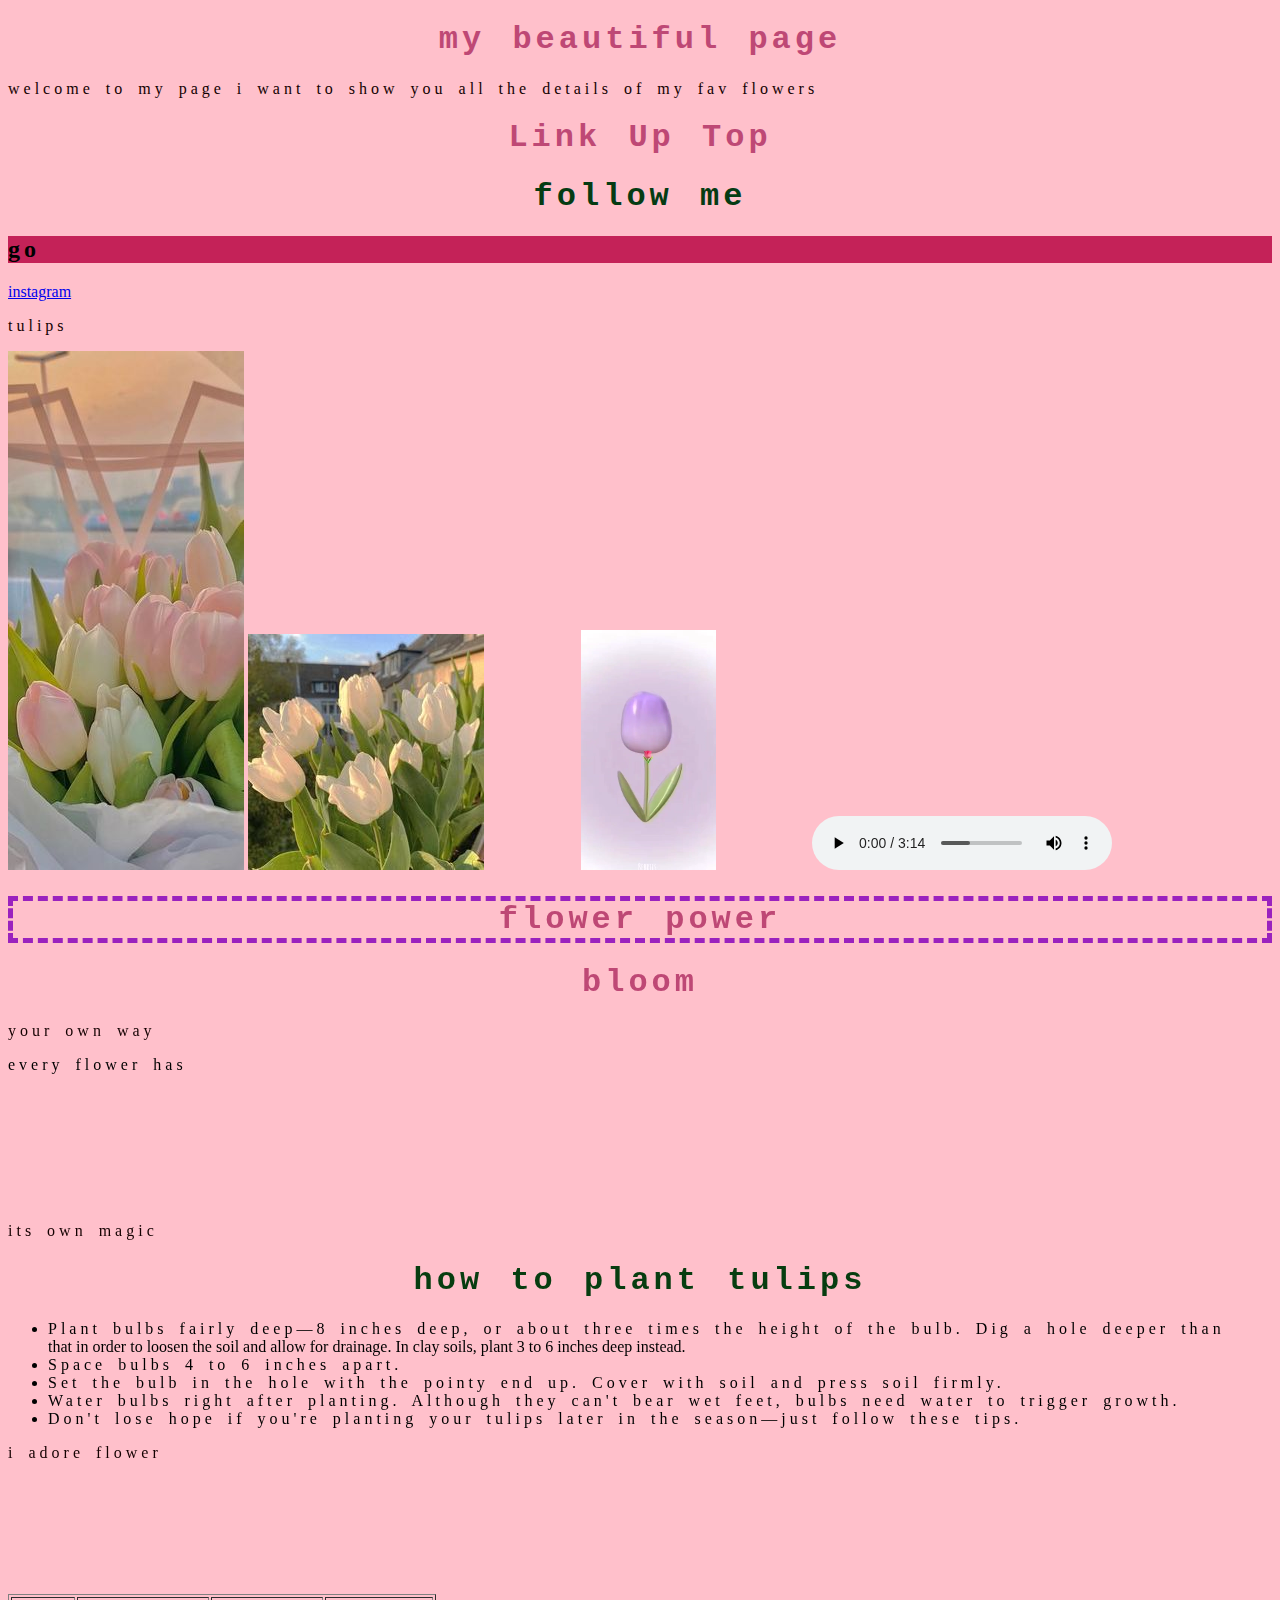
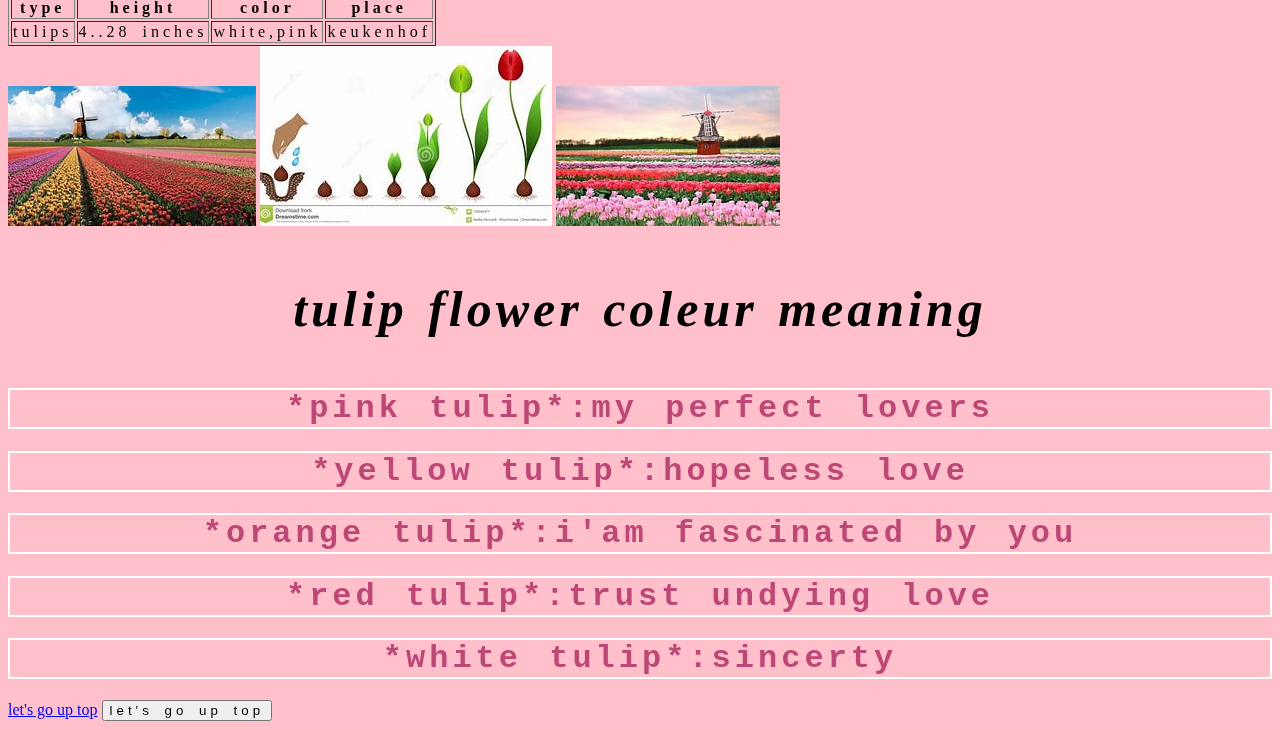
<file: HTML/index.html>
<!DOCTYPE html>
<html lang="en">
<head>
   <link rel="stylesheet" href="../CSS/style.css">
    <meta charset="UTF-8">
    <meta name="viewport" content="width=device-width, initial-scale=1.0">
    <title>myproject</title>
</head>
<body style="background-color: pink;">
    <h1 class="title">my beautiful page</h1>
    <p class="title">
        welcome to my page i want to show you all the details of my fav flowers
    </p>
    <a name="TopOfThePage"></a>
    <h1>Link Up Top</h1>
    <h1 style="color: rgb(5, 59, 19);">follow me</h1>
    <h2 style="background-color:rgb(196, 34, 88);">go</h2>
    <a href=https://www.instagram.com/>instagram</a>
    <p>tulips</p>
    <img src="../Assets/imagetl.jpg" alt="">
    <img src="../Assets/imagetl2.jpg" alt="">
    <video  width="320" height="240" autoplay>
        <source src="../Assets/tulip vd.mp4" type="video/mp4"/>
        follow my video
    </video>
    <audio controls>
        <source src="../Assets/flower to the rain.mp3" type="audio/mpeg">
        check my song
    </audio>   
    <h1 id="green-bordred"> flower power</h1>
    <article>
        <h1>bloom</h1>
        <p>your own way</p>
        <div>every flower has</div>
        <p>its own magic</p>
    </article>
   
  
   <h1 style="color: rgb(7, 61, 16);">how to plant tulips</h1>
   <ul>
    <li>Plant bulbs fairly deep—8 inches deep, or about three times the height of the bulb. Dig a hole deeper than that in order to loosen the soil and allow for drainage. In clay soils, plant 3 to 6 inches deep instead.</li>
   <li>Space bulbs 4 to 6 inches apart.</li>
   <li>Set the bulb in the hole with the pointy end up. Cover with soil and press soil firmly.</li>
   <li>Water bulbs right after planting. Although they can't bear wet feet, bulbs need water to trigger growth.</li>
   <li>Don't lose hope if you're planting your tulips later in the season—just follow these tips.</li>
   </ul>
   <table border="1">
    <tr>
    <th>type</th>
    <th>height</th>
    <th>color</th>
    <th>place</th>
   </tr>
   <tr>
    <td>tulips</td>
    <td>4..28 inches</td>
    <td>white,pink</td>
    <td>keukenhof</td>
   </tr>
    <div>
        <p>i adore flower</p>
    </div>
    

  </table>
  <img src="../Assets/teuotenhof.jpg" alt="">
  <img src="../Assets/tlp22.jpg" alt="">
  <img src="../Assets/th22.jpg" alt="">
  <h3>tulip flower coleur meaning</h3>
  <h1 id="pt-bordred">*pink tulip*:my perfect lovers</h1>
  <h1 id="yt-bordred">*yellow tulip*:hopeless love</h1>
  <h1 id="ot-bordred">*orange tulip*:i'am fascinated by you</h1>
  <h1 id="rt-bordred">*red tulip*:trust undying love</h1>
  <h1 id="wt-bordred">*white tulip*:sincerty</h1>
  <a href ="#TopOfThePage">let's go up top</a>
  <input type="submit" value="let's go up top">
 
  
</body>
</html>
</file>
<file: CSS/style.css>
p{
    color: rgb(20, 1, 1);
    font:small;
}
h1{
    color: rgb(190, 72, 117);
    font-family: 'Courier New', Courier, monospace;
    text-align: center;
}
title{ 
    color: rgb(41, 59, 41);
}
#green-bordred{
    border:5px dashed rgb(154, 34, 190);
}
.tittle{
    color: black;
}
h3{
    color: black;
    font-style: oblique;
    font-size: 50px;
    text-align: center;
    text-shadow: 0cap;
}
#yt-bordred{
    border:2px solid white;
}
#pt-bordred{
    border: 2px solid white;
}
#ot-bordred{
    border: 2px solid white;
}
#rt-bordred{
    border: 2px solid white;
}
#wt-bordred{
    border: 2px solid white;
}
::first-line{
    letter-spacing: 4px;
    word-spacing: 4px;
}
div{
    height: 150px;
    width: 90%;
}
.box{
    border: none;
}
</file>
